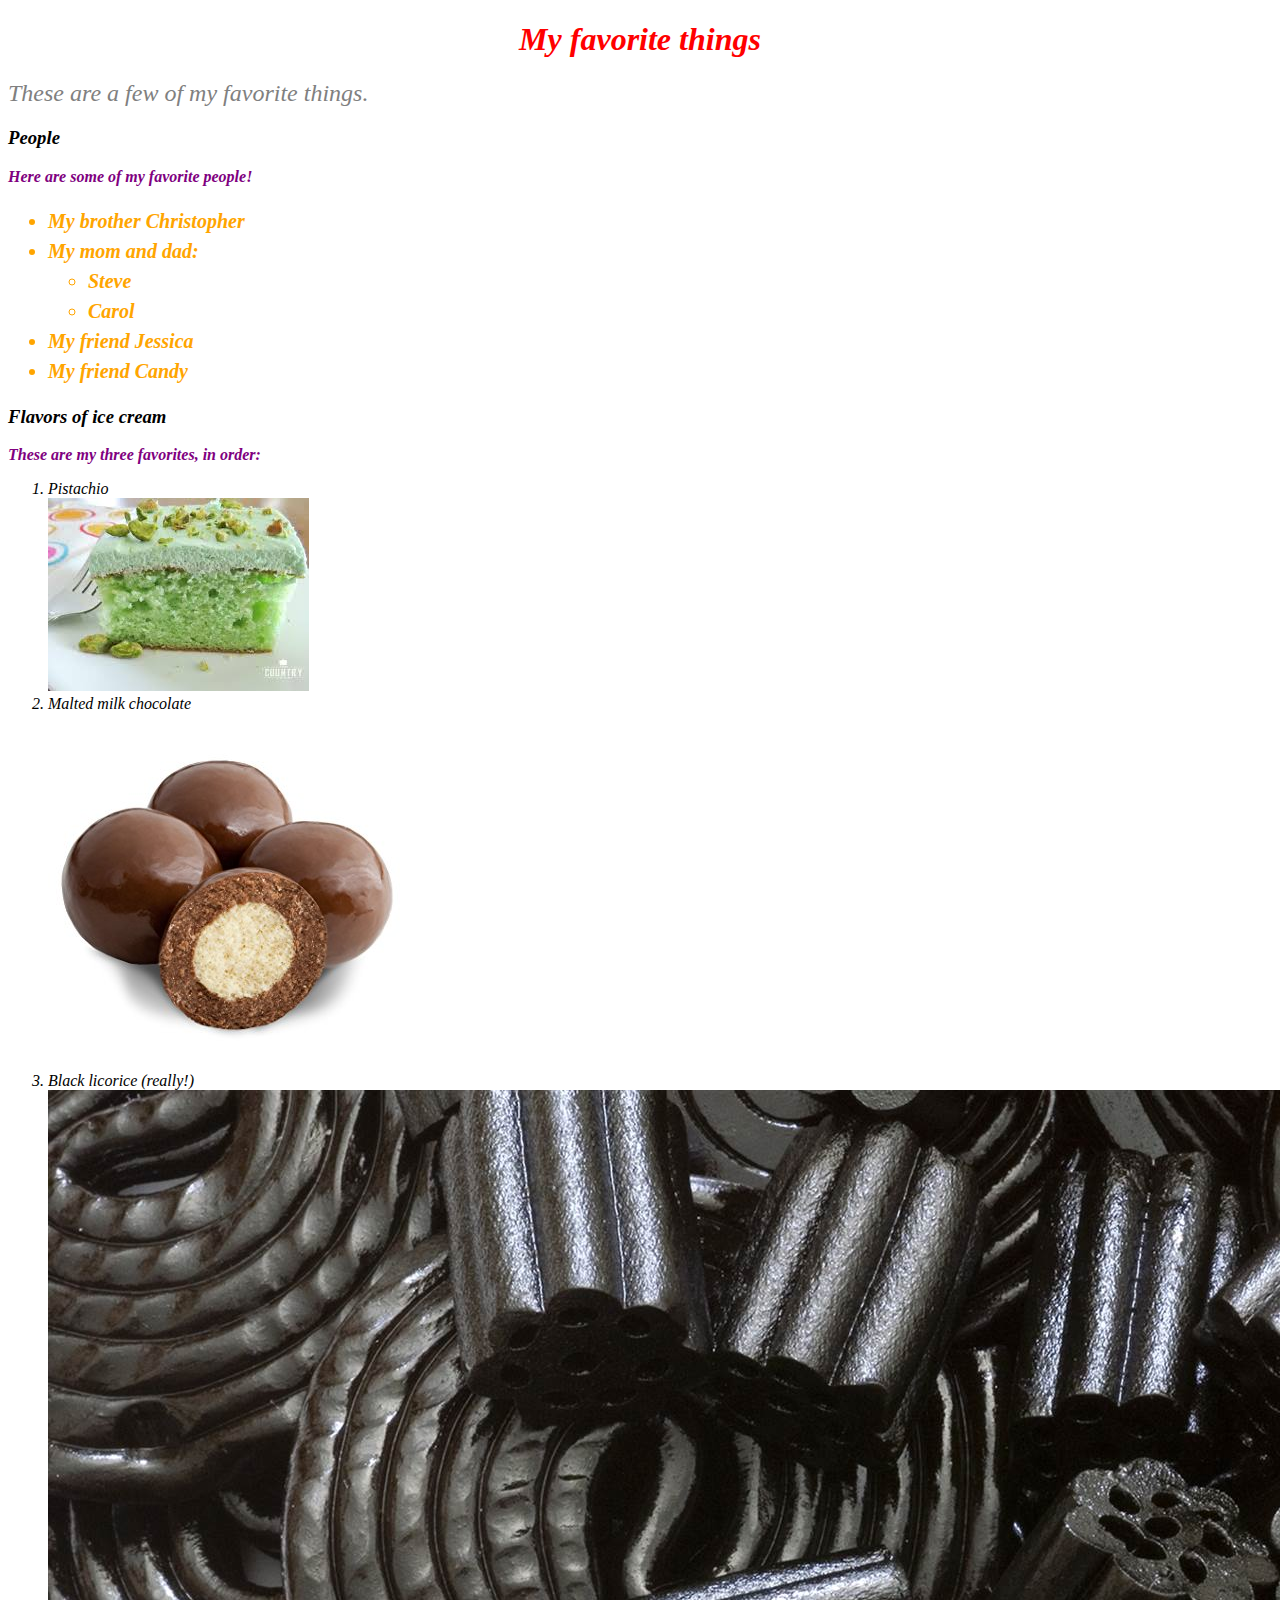
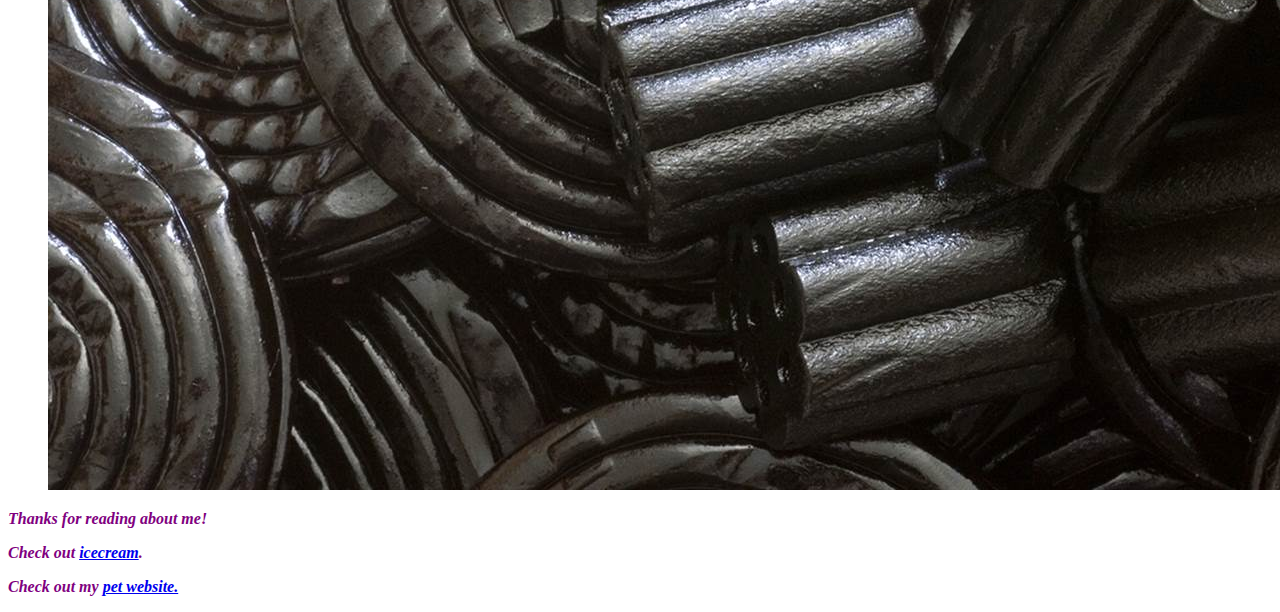
<file: index.html>
<!DOCTYPE html>
<html>
  <head>
    <link href="css/styles.css" rel="stylesheet" type="text/css">
    <title>Michael's favorite things</title>
  </head>
  <body>
    <h1>My favorite things</h1>
    <h2><em>These are a few of my favorite things.<em></h2>

    <h3>People</h3>
    <p>Here are some of my favorite people!</p>
    <ul>
      <li>My brother Christopher</li>
      <li>My mom and dad:
        <ul>
          <li>Steve</li>
          <li>Carol</li>
        </ul>
      </li>
      <li>My friend Jessica</li>
      <li>My friend Candy</li>
    </ul>

    <h3>Flavors of ice cream</h3>
    <p>These are my three favorites, in order:</p>
    <ol>
      <li>Pistachio</li>
      <img src="img/Pistachio.jpeg" alt="Pistachio ice cream pic">
      <li>Malted milk chocolate</li>
      <img src="img/Malted-milk-chocolate.jpg" alt="Malted Milk Chocolate">
      <li>Black licorice (really!)</li>
      <img src="img/black-licorice.jpg" alt="Black Licorice">
    </ol>

    <p>Thanks for reading about me!</p>
    <p>Check out <a href="https://www.baskinrobbins.com/">icecream</a>. </p>
    <p>Check out my <a href="my-pet.html">pet website.</p>
  </body>
</html>
</file>
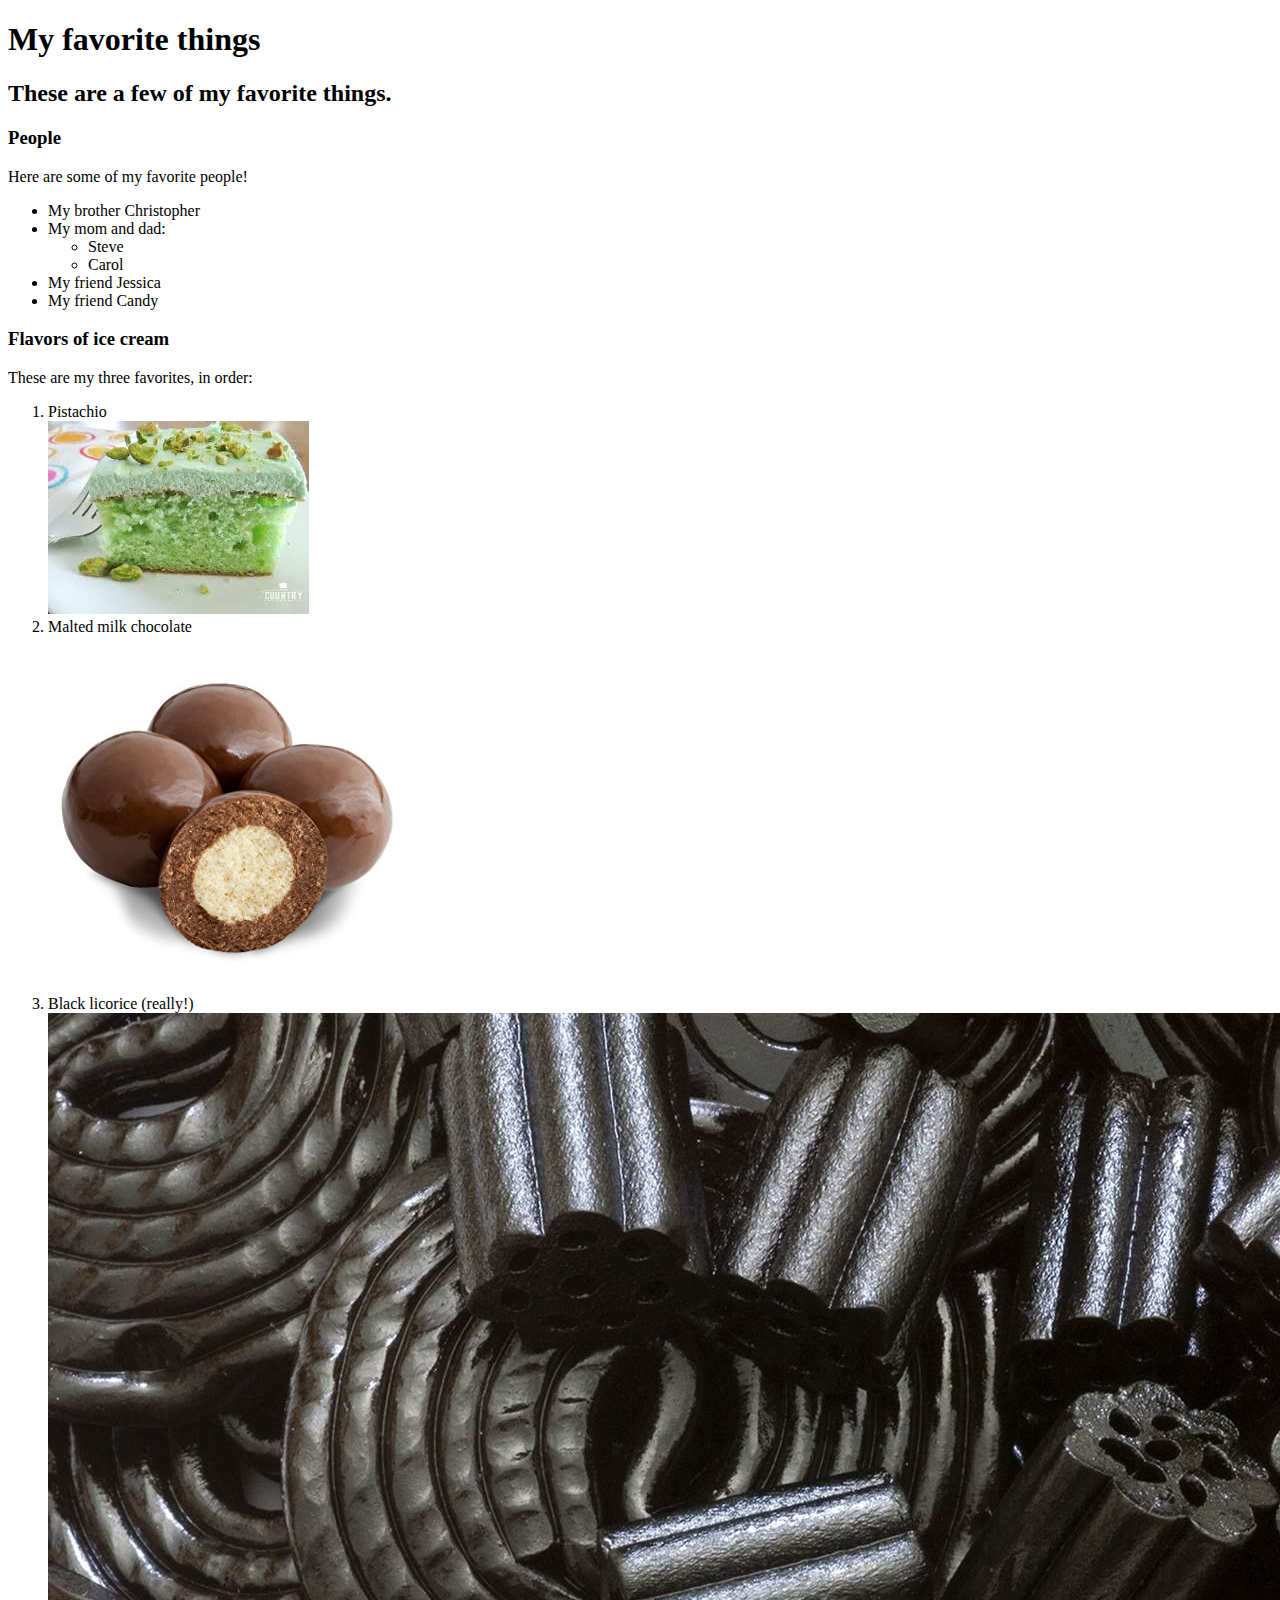
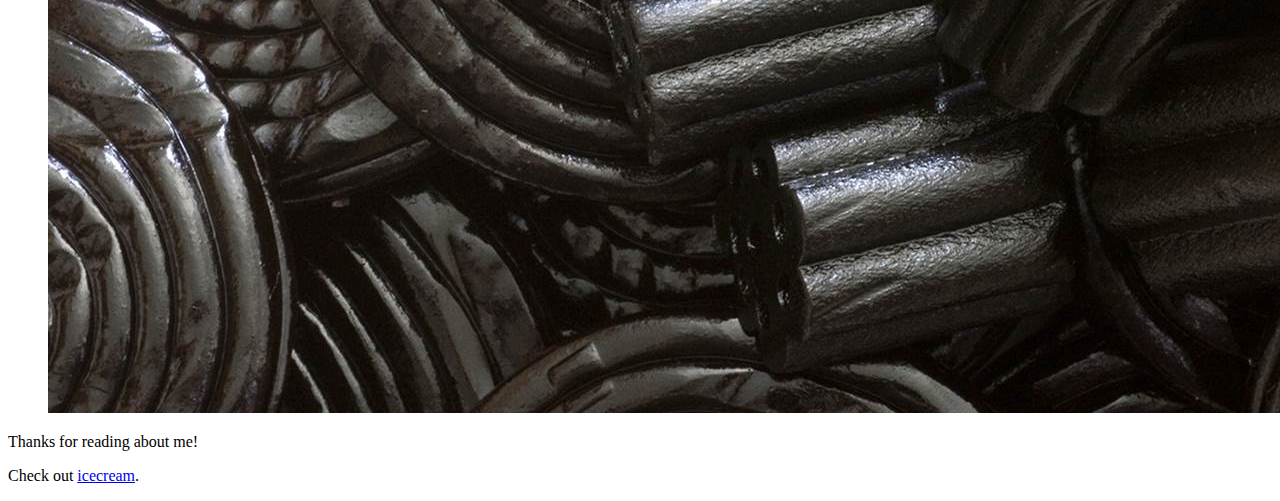
<file: favorite-things.html>
<!DOCTYPE html>
<html>
  <head>
    <title>Michael's favorite things</title>
  </head>
  <body>
    <h1>My favorite things</h1>
    <h2>These are a few of my favorite things.</h2>

    <h3>People</h3>
    <p>Here are some of my favorite people!</p>
    <ul>
      <li>My brother Christopher</li>
      <li>My mom and dad:
        <ul>
          <li>Steve</li>
          <li>Carol</li>
        </ul>
      </li>
      <li>My friend Jessica</li>
      <li>My friend Candy</li>
    </ul>

    <h3>Flavors of ice cream</h3>
    <p>These are my three favorites, in order:</p>
    <ol>
      <li>Pistachio</li>
      <img src="img/Pistachio.jpeg" alt="Pistachio ice cream pic">
      <li>Malted milk chocolate</li>
      <img src="img/Malted-milk-chocolate.jpg" alt="Malted Milk Chocolate">
      <li>Black licorice (really!)</li>
      <img src="img/black-licorice.jpg" alt="Black Licorice">
    </ol>

    <p>Thanks for reading about me!</p>
    <p>Check out <a href="https://www.baskinrobbins.com/">icecream</a>. </p>

  </body>
</html>
</file>
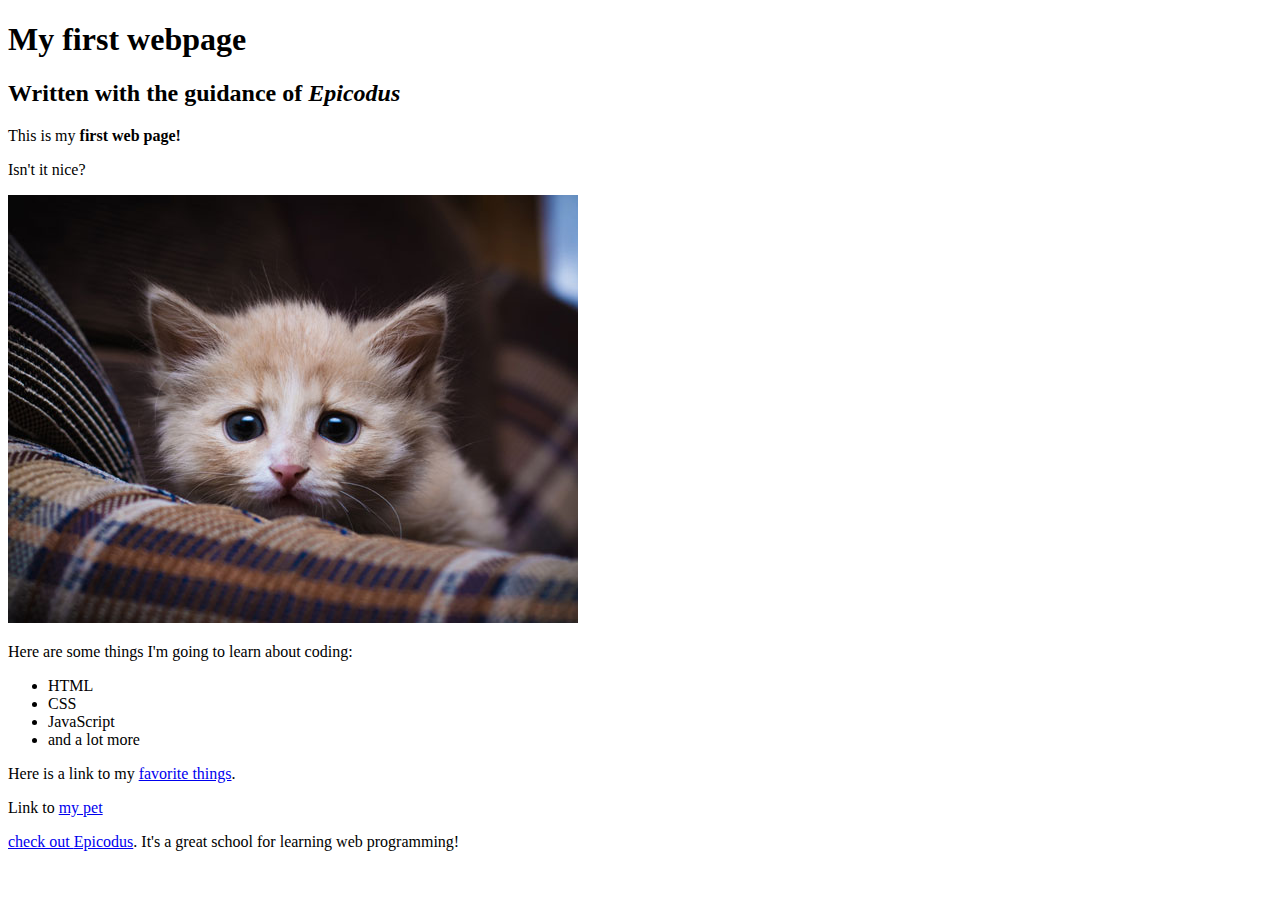
<file: my-first-webpage.html>
<!DOCTYPE html>
<html>
  <head>
    <title>Web Page #1</title>
  </head>
  <body>
    <h1>My first webpage</h1>
    <h2>Written with the guidance of <em>Epicodus</em></h2>
    <p>This is my <strong>first web page!</strong></p>
    <p>Isn't it nice?</p>
    <img src="img/cute-kitten.jpeg" alt="s photo of a cute kitten">
    <p>Here are some things I'm going to learn about coding:</p>
    <ul>
    <li>HTML</li>
      <li>CSS</li>
      <li>JavaScript</li>
      <li>and a lot more</li>
    </ul>
    <p>Here is a link to my <a href="favorite-things.html"> favorite things</a>.</p>

    <p>Link to <a href="my-pet.html"> my pet</p>

    <p>check out <a href="https://www.epicodus.com/">Epicodus</a>. It's a great school for learning web programming!</p>
  </body>
</html>
</file>
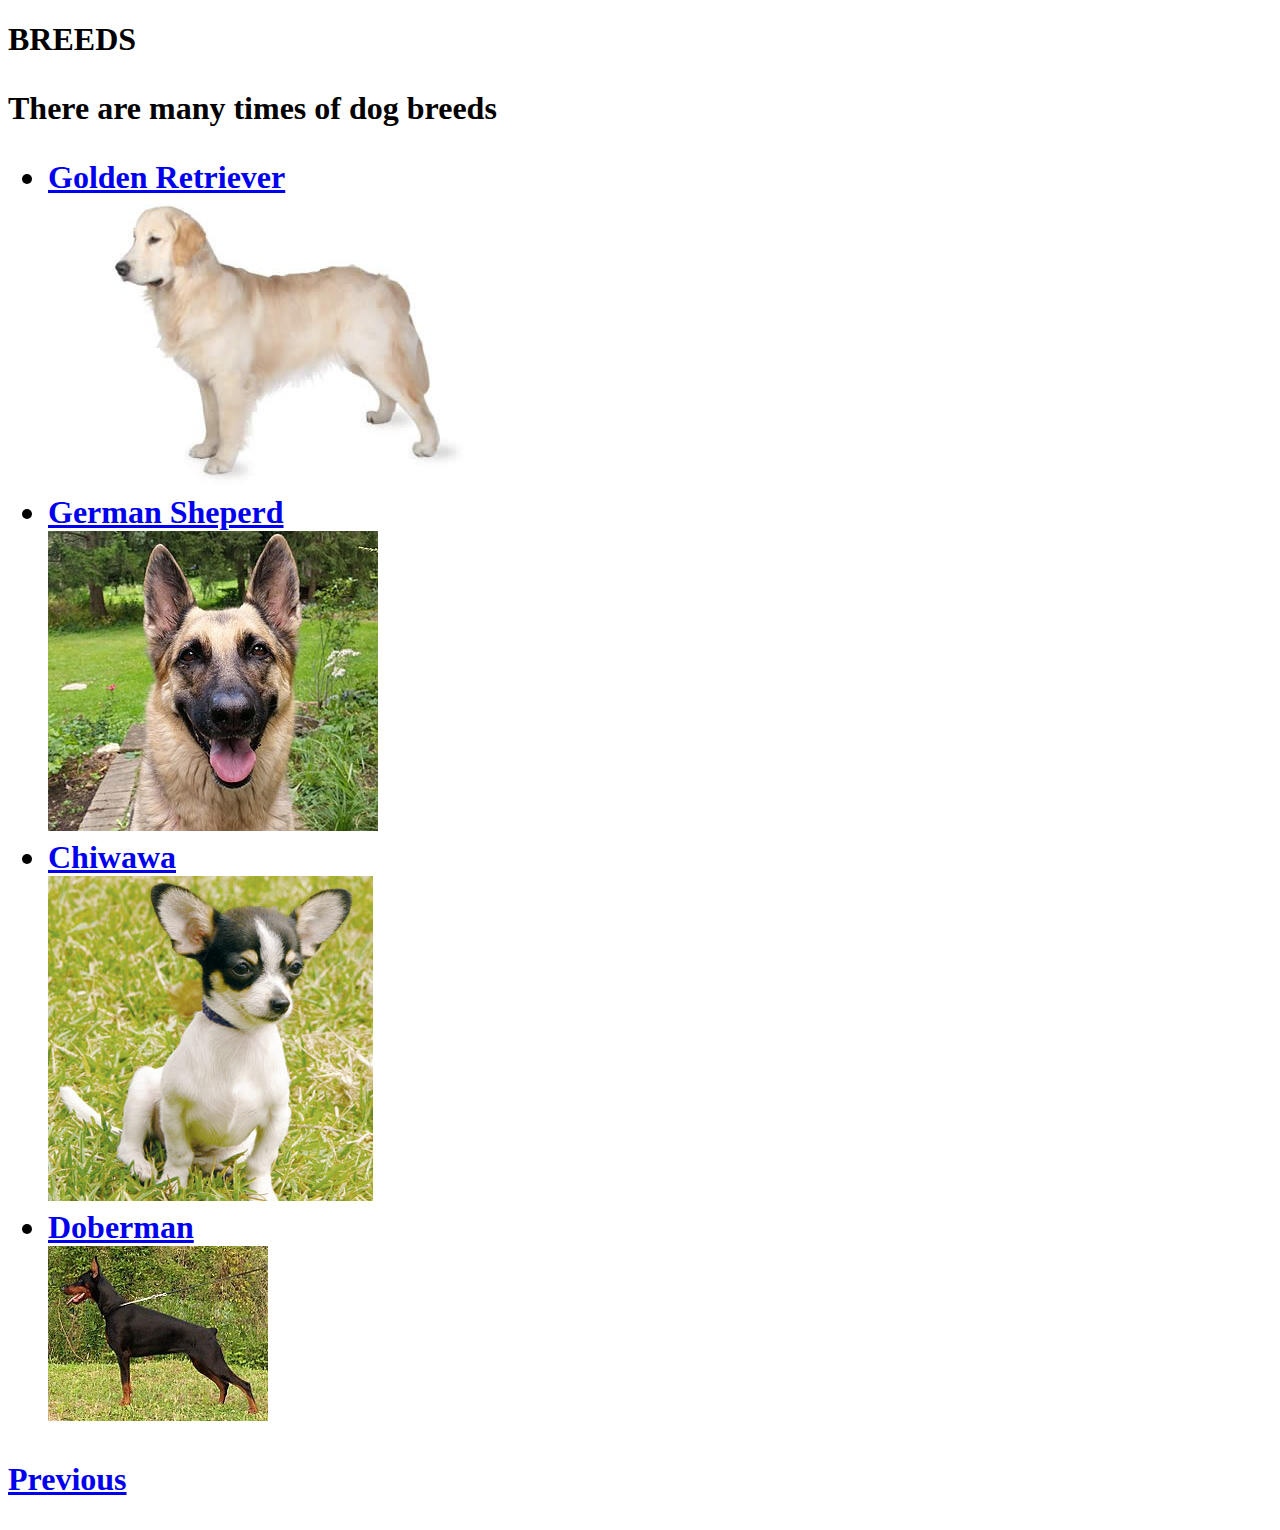
<file: my-pet-2.html>
<!DOCTYPE html>
<html>
  <head>
   <title></title>
  </head>
  <body>
    <h1>BREEDS<h1>
    <p>There are many times of dog breeds</p>
    <ul>
      <li><a href="https://en.wikipedia.org/wiki/Golden_Retriever">Golden Retriever</a></li>
      <img src="img/golden-retriever.jpg" alt="">
      <li><a href="https://en.wikipedia.org/wiki/German_Shepherd">German Sheperd</a></li>
      <img src="img/German_Shepherd.jpg" alt="">
      <li><a href="https://en.wikipedia.org/wiki/Chihuahua_(dog)">Chiwawa</a></li>
      <img src="img/chiwawa.jpg" alt="">
      <li><a href="https://en.wikipedia.org/wiki/Dobermann">Doberman</a></li>
      <img src="img/Dobermann.jpg" alt="">
    </ul>
    <p><a href="my-pet.html">Previous</p>
 </body>
</html>
</file>
<file: css/styles.css>
h1 {
  color: red;
  text-align: center;
  font-style: oblique;
  font-weight: bolder;
  font-family: cursive;
  font size: serif;
  line weight:cursive;
}


h2 {
  color: grey;
  text-align:left;
  font-style: normal;
  font-weight: lighter;
  font-family: fantasy;
  font size: monospace;
  line weight: sans-serif;;
}

p{
  color: purple;
  text-align: left;
  font-style: oblique;
  font-weight: bolder;
  font-family: cursive;
  font size: serif;
  line weight:cursive;
}

ul {
  color: orange;
  text-align: left;
  font-style: oblique;
  font-weight: bolder;
  font-family: cursive;
  font size: serif;
  line weight:cursive;
  font-size: 20px;
  line-height: 30px;
}
</file>
